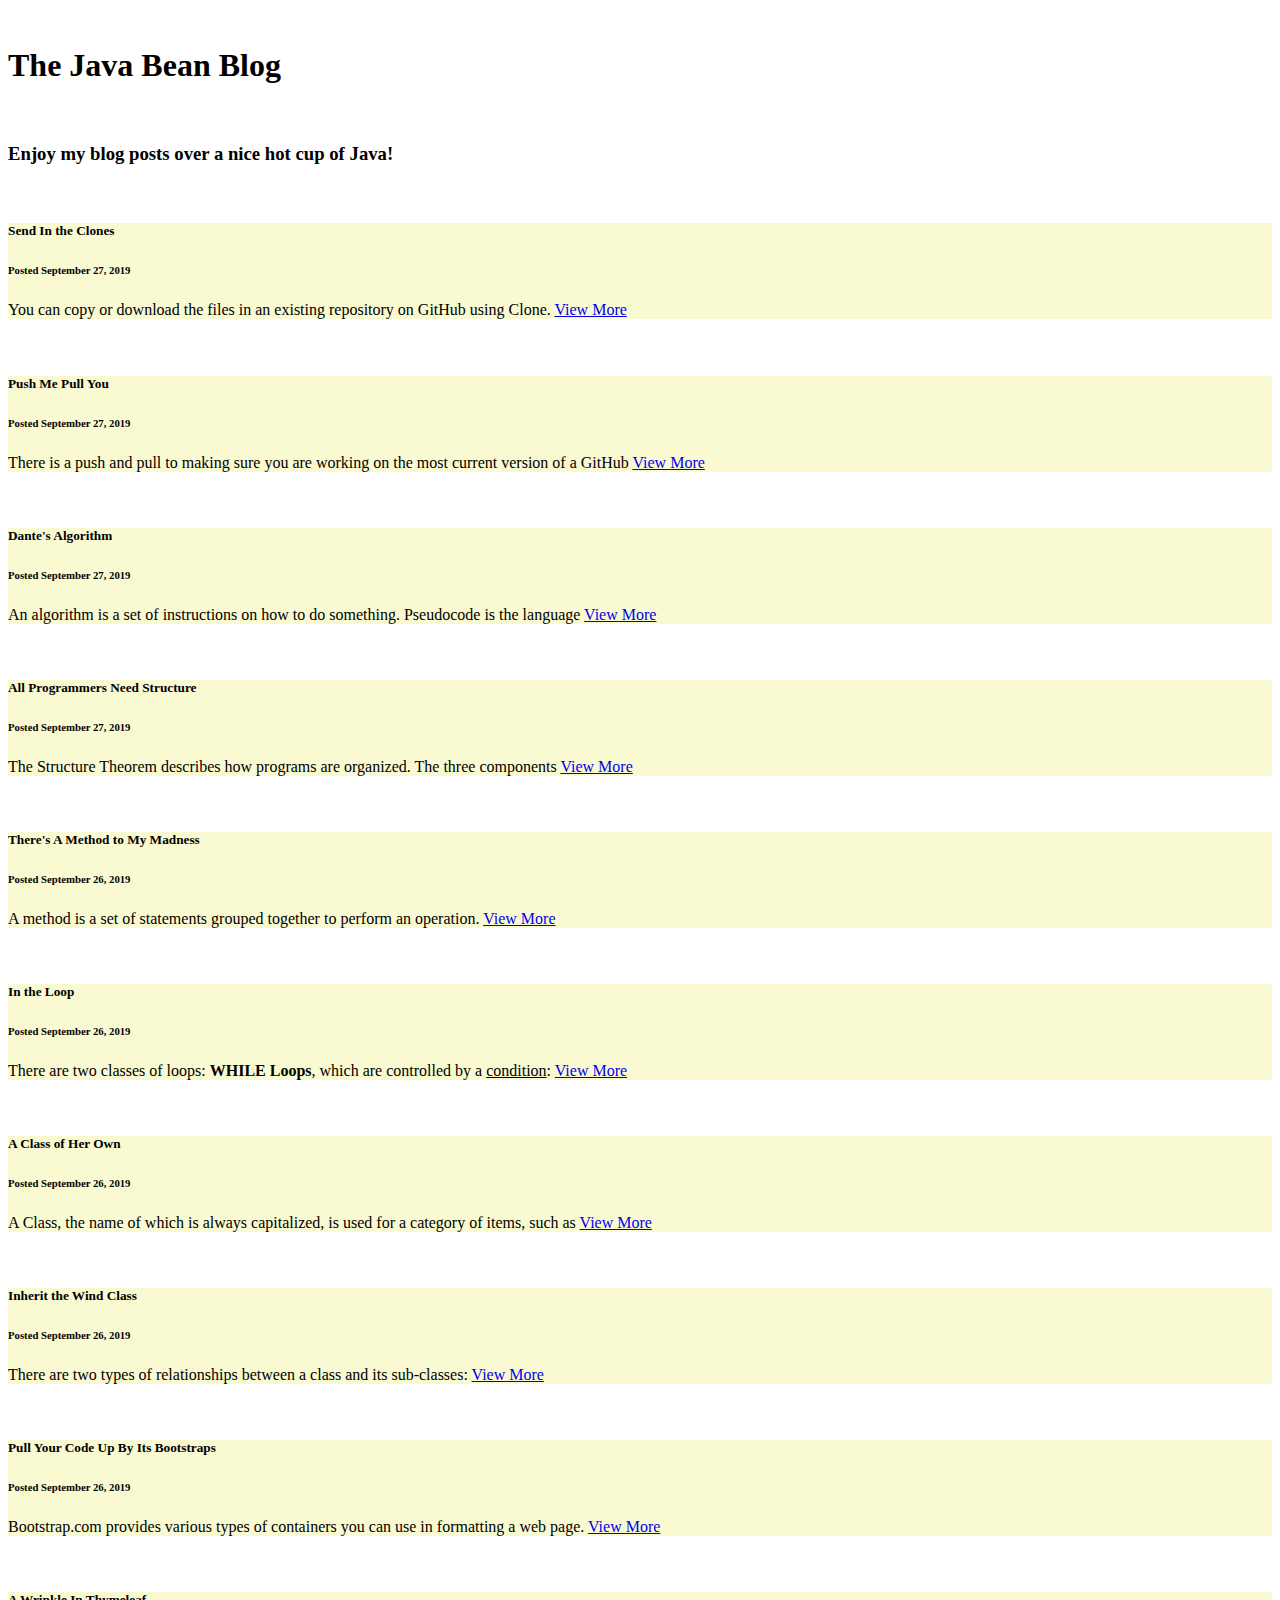
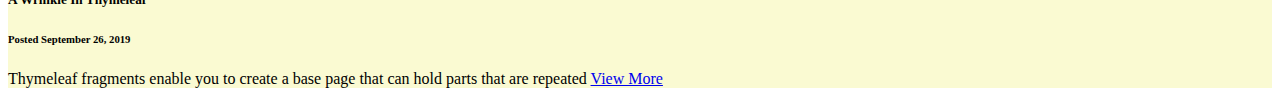
<file: src/main/resources/templates/index.html>
<!DOCTYPE html>
<html lang="en" xmlns:th="http://www.thymeleaf.org">
<head>
    <title>Home</title>
    <div th:insert="base :: head"></div>
    <style>
        .card{text-align: left}
    </style>
</head>
<body>
<div th:insert="base :: navlinks"></div>
<br>
<div class="container">
    <div class="jumbotron">
        <h1><strong>The Java Bean Blog</strong></h1>
        <br>
        <h3>Enjoy my blog posts over a nice hot cup of Java!</h3>
        <br>
        <div class="card">
            <div class="card-body" style="background-color: lightgoldenrodyellow">
                <h5 class="card-title"><strong>Send In the Clones</strong></h5>
                <h6 class="card-text">Posted September 27, 2019</h6>
                <p class="card-text">You can copy or download the files
                    in an existing repository on GitHub using Clone.
                    <a href="/gitHub1">View More</a></p>
            </div>
        </div>
        <br>
        <div class="card">
            <div class="card-body" style="background-color: lightgoldenrodyellow">
                <h5 class="card-title"><strong>Push Me Pull You</strong></h5>
                <h6 class="card-text">Posted September 27, 2019</h6>
                <p class="card-text">There is a push and pull to making sure
                    you are working on the most current version of a GitHub
                    <a href="/gitHub2">View More</a></p>
            </div>
        </div>
        <br>
        <div class="card">
            <div class="card-body" style="background-color: lightgoldenrodyellow">
                <h5 class="card-title"><strong>Dante's Algorithm</strong></h5>
                <h6 class="card-text">Posted September 27, 2019</h6>
                <p class="card-text">An algorithm is a set of instructions
                    on how to do something. Pseudocode is the language
                    <a href="/programDesignAlgorithms1">View More</a></p>
            </div>
        </div>
        <br>
        <div class="card">
            <div class="card-body" style="background-color: lightgoldenrodyellow">
                <h5 class="card-title"><strong>All Programmers Need
                    Structure</strong></h5>
                <h6 class="card-text">Posted September 27, 2019</h6>
                <p class="card-text">The Structure Theorem describes how
                    programs are organized.  The three components
                    <a href="/programDesignAlgorithms2">View More</a></p>
            </div>
        </div>
        <br>
        <div class="card">
            <div class="card-body" style="background-color: lightgoldenrodyellow">
                <h5 class="card-title"><strong>There's A Method to My Madness</strong></h5>
                <h6 class="card-text">Posted September 26, 2019</h6>
                <p class="card-text">A method is a set of statements
                    grouped together to perform an operation.
                    <a href="/coreJava1">View More</a></p>
            </div>
        </div>
        <br>
        <div class="card">
            <div class="card-body" style="background-color: lightgoldenrodyellow">
                <h5 class="card-title"><strong>In the Loop</strong></h5>
                <h6 class="card-text">Posted September 26, 2019</h6>
                <p class="card-text">There are two classes of loops:
                    <b>WHILE Loops</b>, which are controlled by a
                    <u>condition</u>:
                    <a href="/coreJava2">View More</a></p>
            </div>
        </div>
        <br>
        <div class="card">
            <div class="card-body" style="background-color: lightgoldenrodyellow">
                <h5 class="card-title"><strong>A Class of Her Own</strong></h5>
                <h6 class="card-text">Posted September 26, 2019</h6>
                <p class="card-text">A Class, the name of which is always capitalized,
                    is used for a category of items, such as
                    <a href="/objectOrientedJava1">View More</a></p>
            </div>
        </div>
        <br>
        <div class="card">
            <div class="card-body" style="background-color: lightgoldenrodyellow">
                <h5 class="card-title"><strong>Inherit the Wind Class</strong></h5>
                <h6 class="card-text">Posted September 26, 2019</h6>
                <p class="card-text">There are two types of relationships between
                    a class and its sub-classes:
                    <a href="/objectOrientedJava2">View More</a></p>
            </div>
        </div>
        <br>
        <div class="card">
            <div class="card-body" style="background-color: lightgoldenrodyellow">
                <h5 class="card-title"><strong>Pull Your Code Up By Its
                    Bootstraps</strong></h5>
                <h6 class="card-text">Posted September 26, 2019</h6>
                <p class="card-text">Bootstrap.com provides various types of
                    containers you can use in formatting a web page.
                    <a href="/htmlCssBootstrap1">View More</a></p>
            </div>
        </div>
        <br>
        <div class="card">
            <div class="card-body" style="background-color: lightgoldenrodyellow">
                <h5 class="card-title"><strong>A Wrinkle In Thymeleaf</strong></h5>
                <h6 class="card-text">Posted September 26, 2019</h6>
                <p class="card-text">Thymeleaf fragments enable you to create
                    a base page that can hold parts that are repeated
                    <a href="/htmlCssBootstrap2">View More</a></p>
            </div>
        </div>
    </div>
</div>
<div th:insert="base :: footer"></div>
<div th:insert="base :: bootstrapScripts"></div>
</body>
</html>
</file>
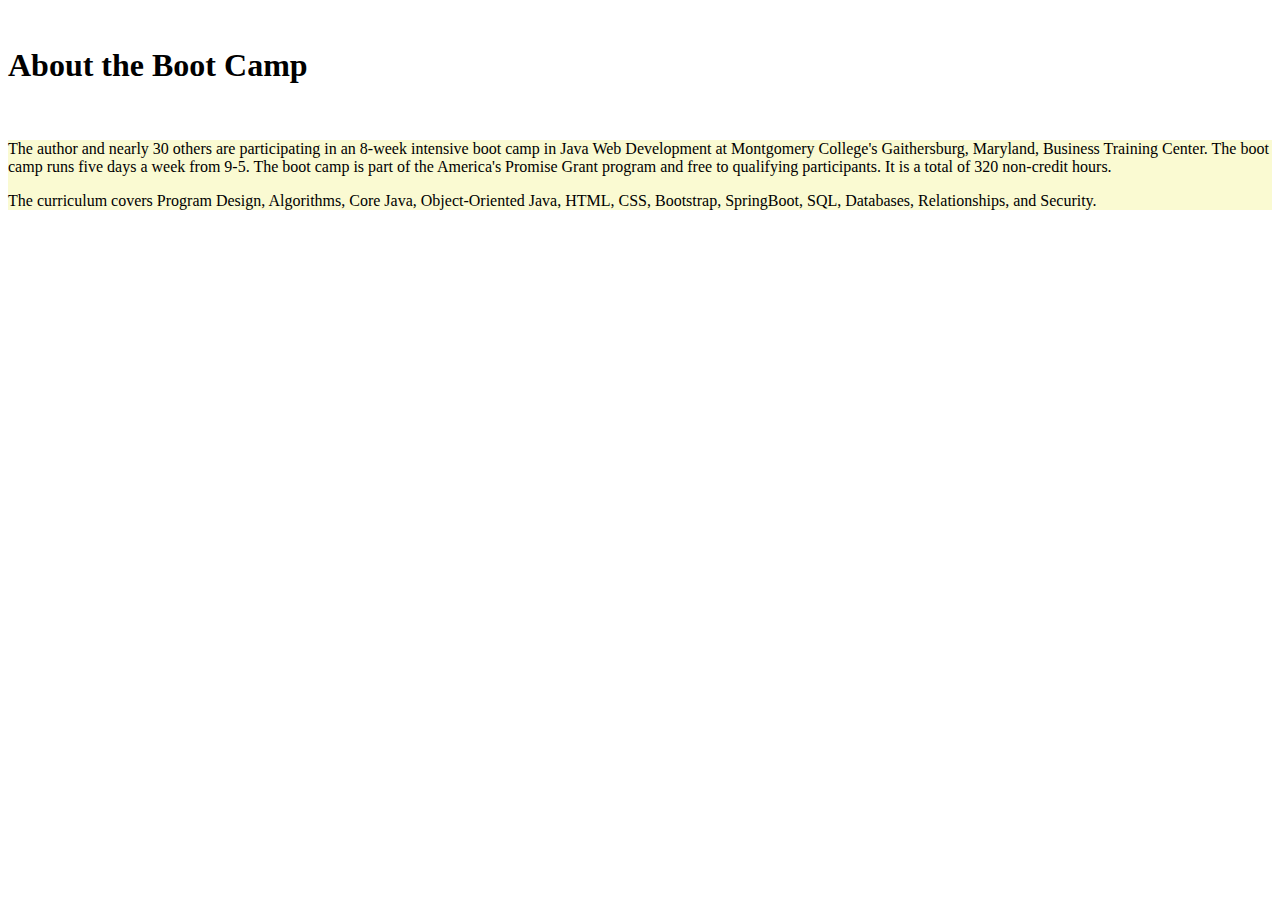
<file: src/main/resources/templates/aboutBootcamp.html>
<!DOCTYPE html>
<html lang="en" xmlns:th="http://www.thymeleaf.org">
<head>
    <title>About the Boot Camp</title>
    <div th:insert="base :: head"></div>
</head>
<body>
<div th:insert="base :: navlinks"></div>
<br>
<div class="container">
    <div class="jumbotron">
        <h1><strong>About the Boot Camp</strong></h1>
        <br>
        <div class="container">
            <div class="jumbotron" style="background-color: lightgoldenrodyellow">

                <p>The author and nearly 30 others are participating in an 8-week
                    intensive boot camp in Java Web Development at Montgomery
                    College's Gaithersburg, Maryland, Business Training Center.
                    The boot camp runs five days a week from 9-5.  The boot camp is
                    part of the America's Promise Grant program and free to
                    qualifying participants. It is a total of 320 non-credit hours. </p>
                <p> The curriculum covers Program Design, Algorithms, Core Java,
                    Object-Oriented Java, HTML, CSS, Bootstrap, SpringBoot, SQL,
                    Databases, Relationships, and Security.</p>
            </div>
        </div>
    </div>
</div>
<div th:insert="base :: footer"></div>
<div th:insert="base :: bootstrapScripts"></div>
</body>
</html>
</file>
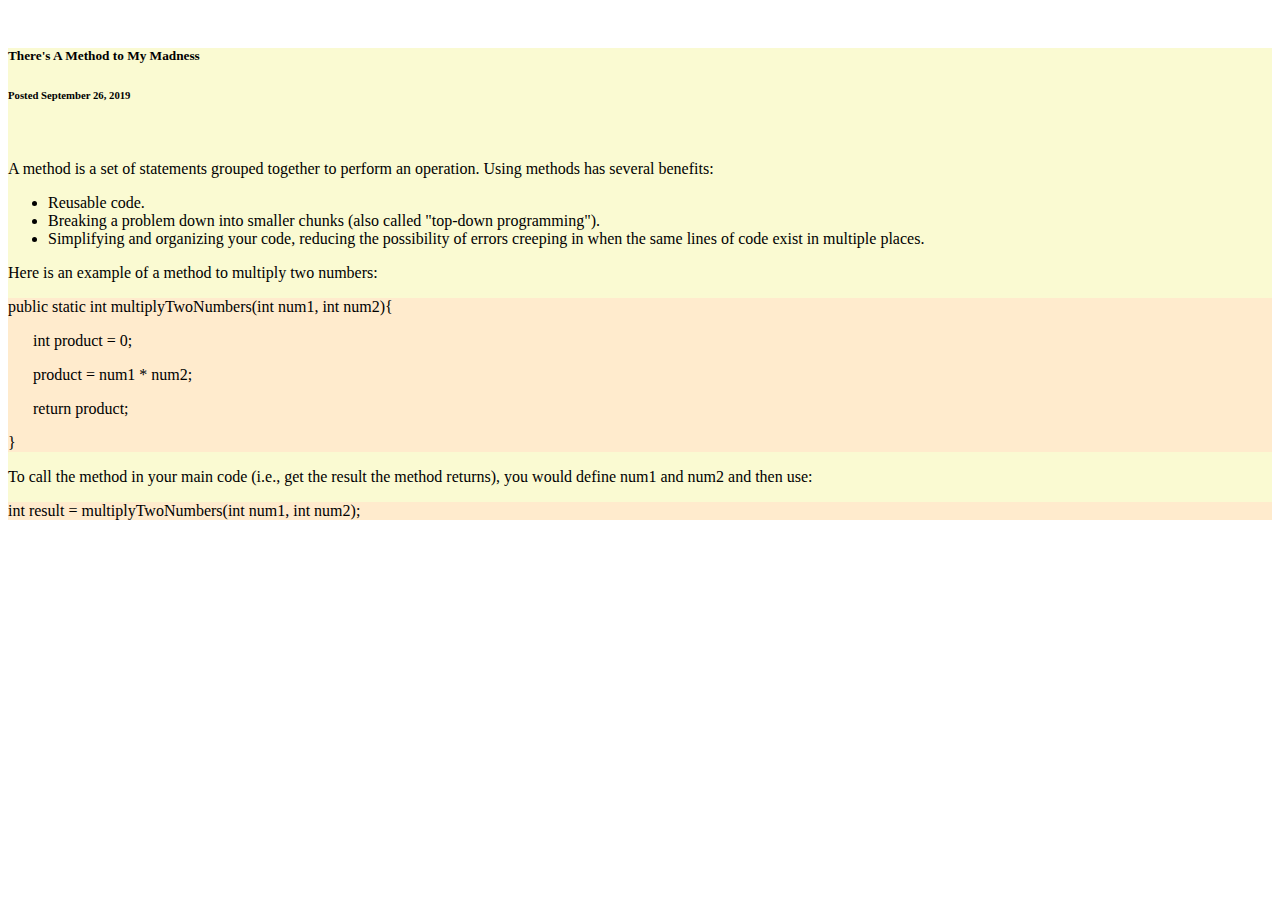
<file: src/main/resources/templates/coreJava1.html>
<!DOCTYPE html>
<html lang="en" xmlns:th="http://www.thymeleaf.org">

<head>
    <title>There's A Method to My Madness</title>
    <div th:insert="base :: head"></div>
    <style>
        .card{text-align: left}
    </style>
</head>
<body>
<div th:insert="base :: navlinks"></div>
<br>
<div class="container">
    <div class="jumbotron">
        <div class="container">
            <div class="jumbotron" style="background-color: lightgoldenrodyellow">
                <h5>There's A Method to My Madness</h5>
                <h6>Posted September 26, 2019</h6>
                <br>
                <p>A method is a set of statements grouped together
                    to perform an operation. Using methods has several
                    benefits: </p>
                <ul>
                    <li>Reusable code.</li>
                    <li>Breaking a problem down into smaller chunks
                        (also called "top-down programming").</li>
                    <li>Simplifying and organizing your code, reducing
                        the possibility of errors creeping in when the
                        same lines of code exist in multiple places.</li>
                </ul>
                <p>Here is an example of a method to multiply two numbers:</p>
                <div class="container">
                    <div class="card">
                        <div class="card-body" style="background-color: blanchedalmond">
                            <p class="card-text">
                                public static int multiplyTwoNumbers(int num1, int num2){</p>
                            <p class="card-text" style="padding-left: 25px">
                                int product = 0;</p>
                            <p class="card-text" style="padding-left: 25px">
                                product = num1 * num2;</p>
                            <p class="card-text" style="padding-left: 25px">
                                return product;</p>
                            <p class="card-text">
                                }</p>
                        </div>
                    </div>
                </div>
                <p>To call the method in your main code (i.e., get the result
                    the method returns), you would define num1 and num2 and
                    then use:</p>
                <div class="container">
                    <div class="card">
                        <div class="card-body" style="background-color: blanchedalmond">
                            <p class="card-text">
                                int result = multiplyTwoNumbers(int num1, int num2);</p>
                        </div>
                    </div>
                </div>
            </div>
        </div>
    </div>
</div>
<div th:insert="base :: footer"></div>
<div th:insert="base :: bootstrapScripts"></div>
</body>
</html>
</file>
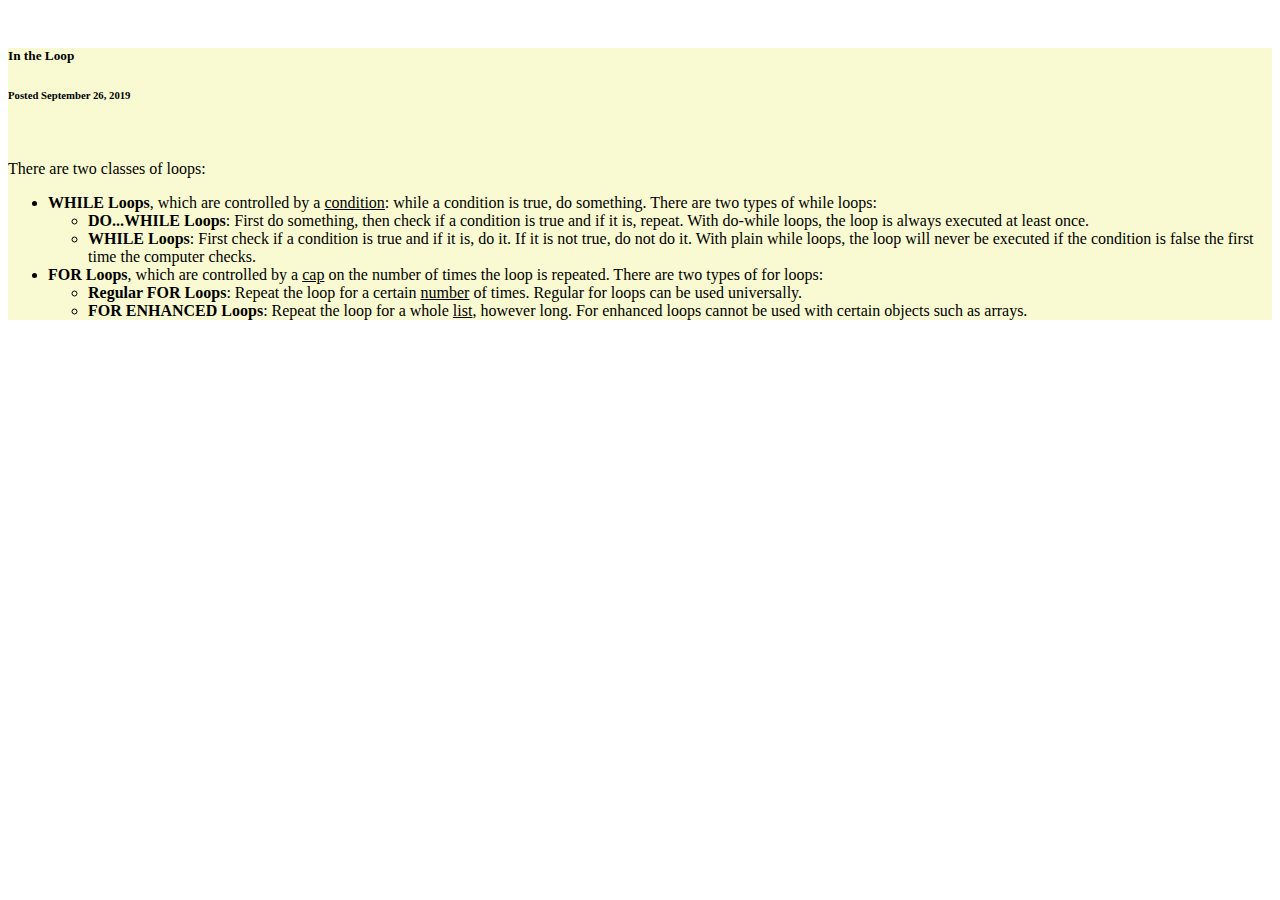
<file: src/main/resources/templates/coreJava2.html>
<!DOCTYPE html>
<html lang="en" xmlns:th="http://www.thymeleaf.org">
<head>
    <title>In the Loop</title>
    <div th:insert="base :: head"></div>
</head>
<body>
<div th:insert="base :: navlinks"></div>
<br>
<div class="container">
    <div class="jumbotron">
        <div class="container">
            <div class="jumbotron" style="background-color: lightgoldenrodyellow">
                <h5>In the Loop</h5>
                <h6>Posted September 26, 2019</h6>
                <br>
                <p>There are two classes of loops:  </p>
                <ul>
                    <li><b>WHILE Loops</b>, which are controlled by a
                        <u>condition</u>: while a condition is true,
                        do something.  There are two types of while
                        loops:
                        <ul>
                            <li><b>DO...WHILE Loops</b>: First do something, then
                                check if a condition is true and if it is,
                                repeat. With do-while loops, the loop is always
                                executed at least once.</li>
                            <li><b>WHILE Loops</b>: First check if a condition is true
                                and if it is, do it.  If it is not true, do not do it.
                                With plain while loops, the loop will never be executed
                                if the condition is false the first time the computer
                                checks.</li>
                        </ul>
                    </li>
                    <li><b>FOR Loops</b>, which are controlled by a <u>cap</u> on the
                        number of times the loop is repeated.  There are two types
                        of for loops:
                        <ul>
                            <li><b>Regular FOR Loops</b>: Repeat the loop for a certain
                                <u>number</u> of times.  Regular for loops can be used
                                universally. </li>
                            <li><b>FOR ENHANCED Loops</b>: Repeat the loop for a whole
                                <u>list</u>, however long. For enhanced loops cannot be
                                used with certain objects such as arrays.</li>
                        </ul>
                    </li>
                </ul>
            </div>
        </div>
    </div>
</div>
<div th:insert="base :: footer"></div>
<div th:insert="base :: bootstrapScripts"></div>
</body>
</html>
</file>
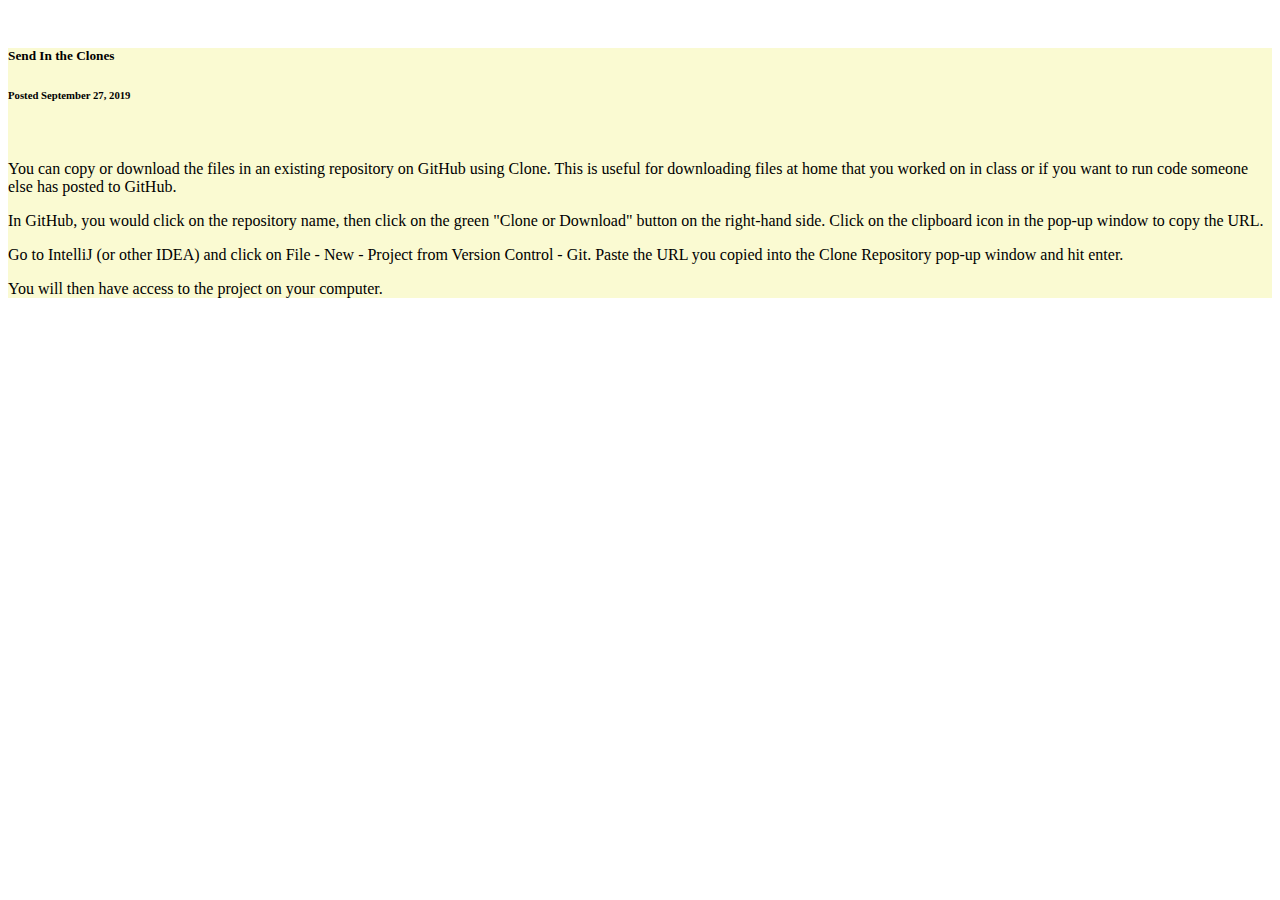
<file: src/main/resources/templates/gitHub1.html>
<!DOCTYPE html>
<html lang="en" xmlns:th="http://www.thymeleaf.org">
<head>
    <title>Send In the Clones</title>
    <div th:insert="base :: head"></div>
</head>
<body>
<div th:insert="base :: navlinks"></div>
<br>
<div class="container">
    <div class="jumbotron">
        <div class="container">
            <div class="jumbotron" style="background-color: lightgoldenrodyellow">
                <h5>Send In the Clones</h5>
                <h6>Posted September 27, 2019</h6>
                <br>
                <p>You can copy or download the files in an existing repository on
                    GitHub using Clone. This is useful for downloading files at home
                    that you worked on in class or if you want to run code someone
                    else has posted to GitHub.</p>
                <p>In GitHub, you would click on the repository name, then click on
                    the green "Clone or Download" button on the right-hand side.
                    Click on the clipboard icon in the pop-up window to copy the URL.</p>
                <p>Go to IntelliJ (or other IDEA) and click on File - New - Project
                    from Version Control - Git. Paste the URL you copied into the
                    Clone Repository pop-up window and hit enter.</p>
                <p>You will then have access to the project on your computer.</p>
            </div>
        </div>
    </div>
</div>
<div th:insert="base :: footer"></div>
<div th:insert="base :: bootstrapScripts"></div>
</body>
</html>
</file>
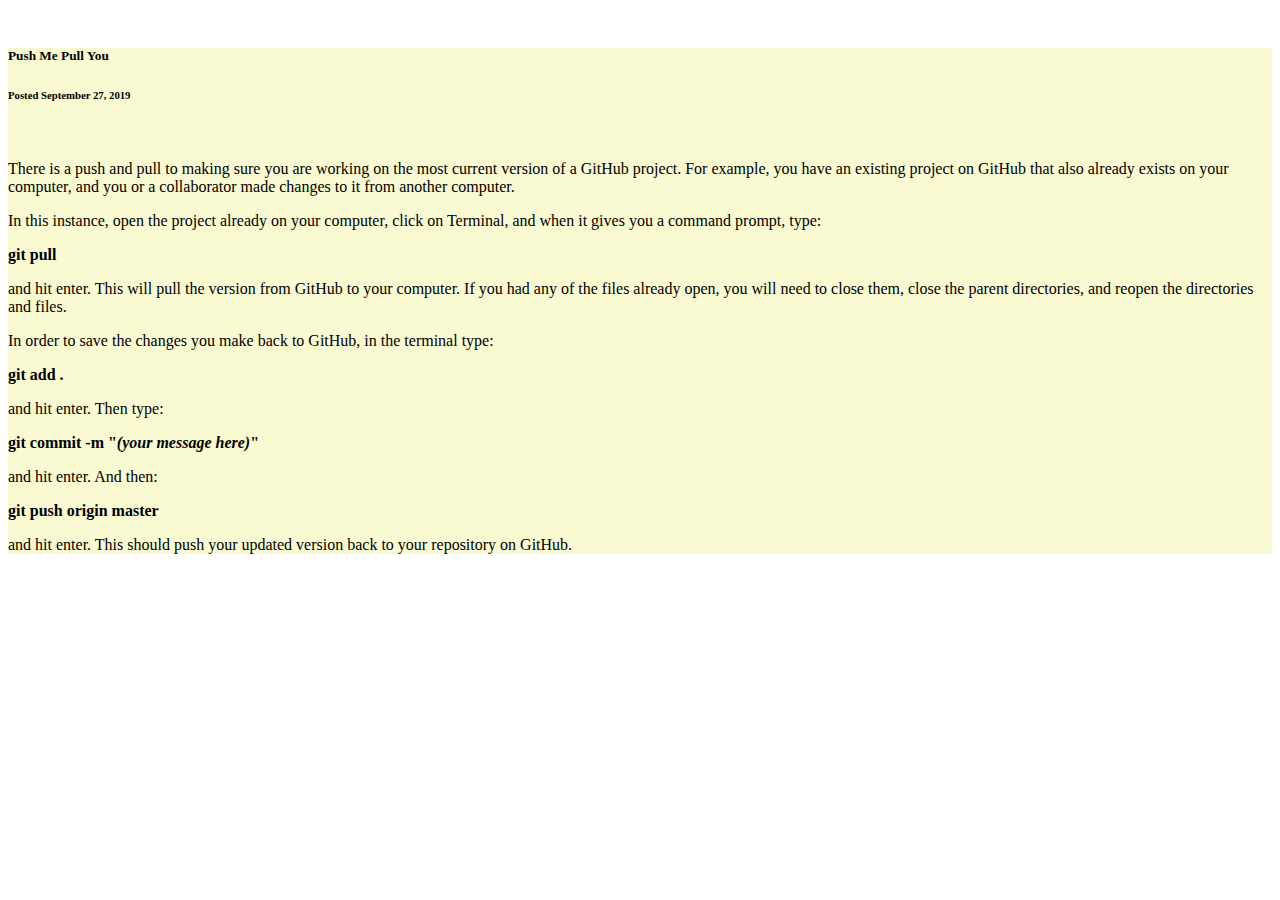
<file: src/main/resources/templates/gitHub2.html>
<!DOCTYPE html>
<html lang="en" xmlns:th="http://www.thymeleaf.org">
<head>
    <title>Push Me Pull You</title>
    <div th:insert="base :: head"></div>
</head>
<body>
<div th:insert="base :: navlinks"></div>
<br>
<div class="container">
    <div class="jumbotron">
        <div class="container">
            <div class="jumbotron" style="background-color: lightgoldenrodyellow">
                <h5>Push Me Pull You</h5>
                <h6>Posted September 27, 2019</h6>
                <br>
                <p>There is a push and pull to making sure you are working
                    on the most current version of a GitHub project.  For
                    example, you have an existing project on GitHub that
                    also already exists on your computer, and you or a
                    collaborator made changes to it from another computer.</p>
                <p>In this instance, open the project already on your computer,
                    click on Terminal, and when it gives you a command prompt, type:</p>
                <p><b>git pull</b></p>
                <p>and hit enter.  This will pull the version from GitHub to your
                    computer. If you had any of the files already open, you will
                    need to close them, close the parent directories, and reopen
                    the directories and files. </p>
                <p>In order to save the changes you make back to GitHub, in the
                    terminal type:</p>
                <p><b>git add .</b></p>
                <p>and hit enter.  Then type:</p>
                <p><b>git commit -m "<i>(your message here)</i>"</b></p>
                <p>and hit enter.  And then:</p>
                <p><b>git push origin master</b></p>
                <p>and hit enter. This should push your updated version back to
                    your repository on GitHub.</p>
            </div>
        </div>
    </div>
</div>
<div th:insert="base :: footer"></div>
<div th:insert="base :: bootstrapScripts"></div>
</body>
</html>
</file>
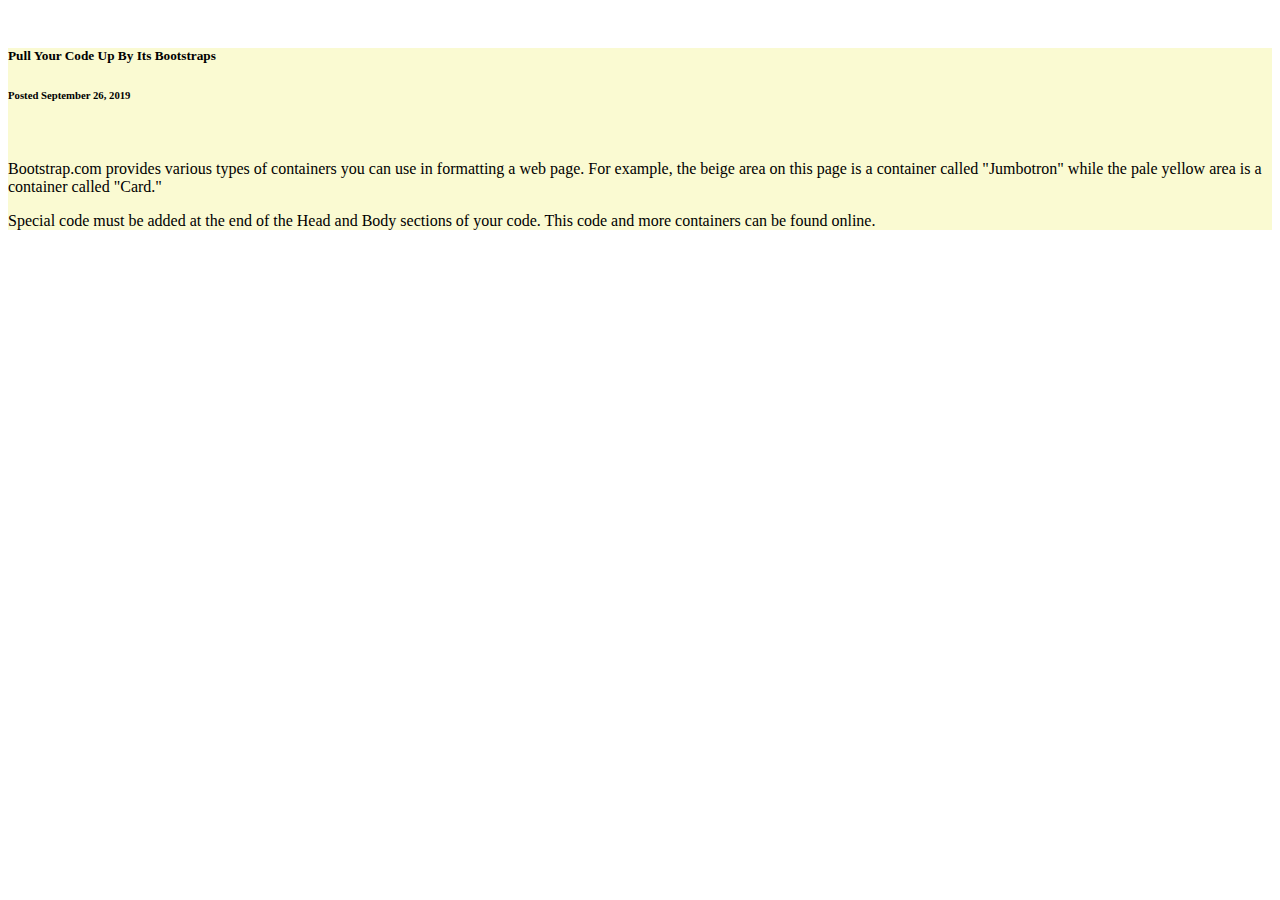
<file: src/main/resources/templates/htmlCssBootstrap1.html>
<!DOCTYPE html>
<html lang="en" xmlns:th="http://www.thymeleaf.org">
<!DOCTYPE html>
<html lang="en" xmlns:th="http://www.thymeleaf.org">
<head>
    <title>Pull Your Code Up By Its Bootstraps</title>
    <div th:insert="base :: head"></div>
</head>
<body>
<div th:insert="base :: navlinks"></div>
<br>
<div class="container">
    <div class="jumbotron">
        <div class="container">
            <div class="jumbotron" style="background-color: lightgoldenrodyellow">
                <h5>Pull Your Code Up By Its Bootstraps</h5>
                <h6>Posted September 26, 2019</h6>
                <br>
                <p>Bootstrap.com provides various types of containers you can
                    use in formatting a web page.  For example, the beige area
                    on this page is a container called "Jumbotron" while the
                    pale yellow area is a container called "Card."</p>
                <p>Special code must be added at the end of the Head and Body
                    sections of your code. This code and more containers can be
                    found online.</p>
            </div>
        </div>
    </div>
</div>
<div th:insert="base :: footer"></div>
<div th:insert="base :: bootstrapScripts"></div>
</body>
</html>
</file>
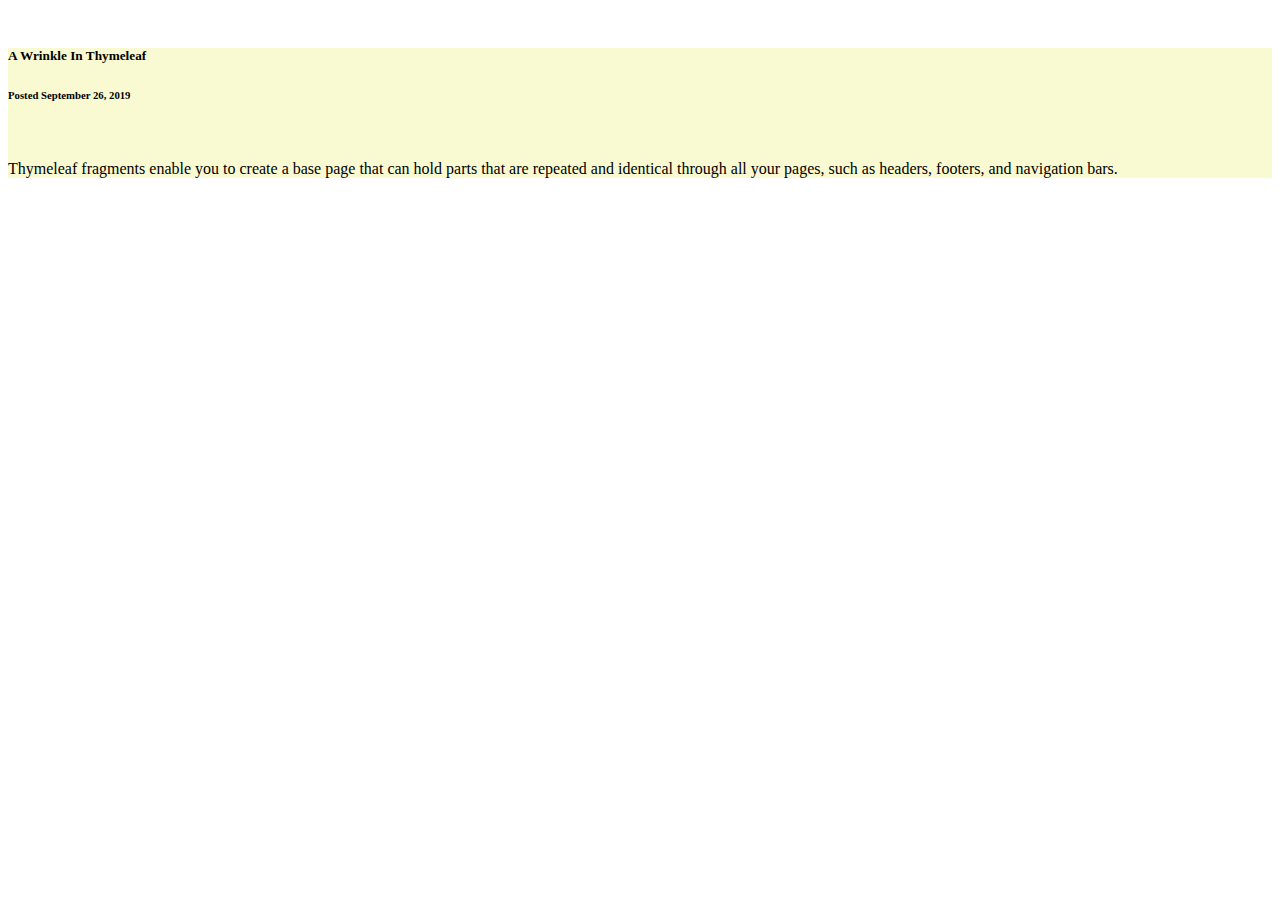
<file: src/main/resources/templates/htmlCssBootstrap2.html>
<!DOCTYPE html>
<html lang="en" xmlns:th="http://www.thymeleaf.org">
<!DOCTYPE html>
<html lang="en" xmlns:th="http://www.thymeleaf.org">
<head>
    <title>A Wrinkle In Thymeleaf</title>
    <div th:insert="base :: head"></div>
</head>
<body>
<div th:insert="base :: navlinks"></div>
<br>
<div class="container">
    <div class="jumbotron">
        <div class="container">
            <div class="jumbotron" style="background-color: lightgoldenrodyellow">
                <h5>A Wrinkle In Thymeleaf</h5>
                <h6>Posted September 26, 2019</h6>
                <br>
                <p>Thymeleaf fragments enable you to create a base page that can hold parts that are repeated and identical through all your pages, such as headers, footers, and navigation bars. </p>
            </div>
        </div>
    </div>
</div>
<div th:insert="base :: footer"></div>
<div th:insert="base :: bootstrapScripts"></div>
</body>
</html>
</file>
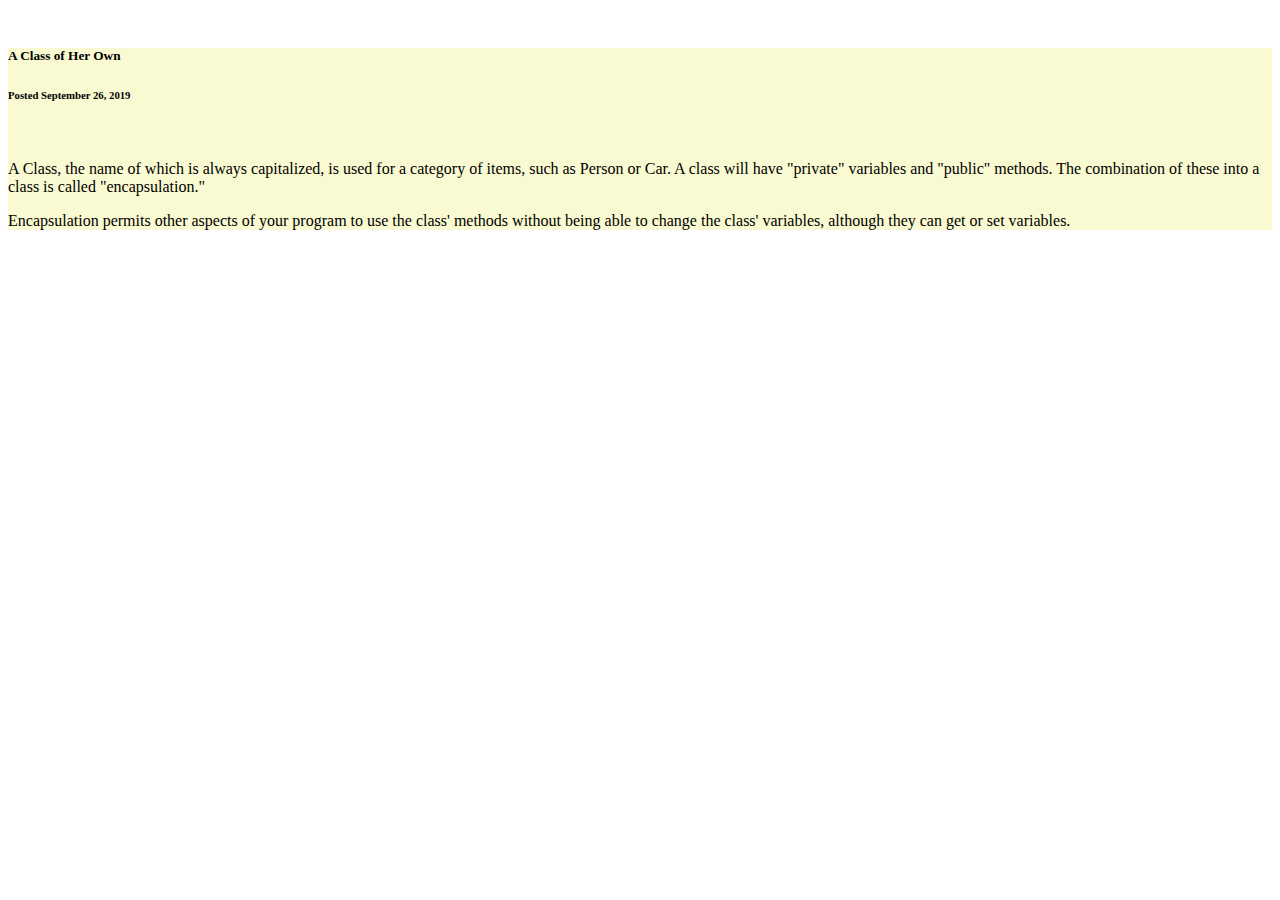
<file: src/main/resources/templates/objectOrientedJava1.html>
<!DOCTYPE html>
<html lang="en" xmlns:th="http://www.thymeleaf.org">
<!DOCTYPE html>
<html lang="en" xmlns:th="http://www.thymeleaf.org">
<head>
    <title>A Class of Her Own</title>
    <div th:insert="base :: head"></div>
</head>
<body>
<div th:insert="base :: navlinks"></div>
<br>
<div class="container">
    <div class="jumbotron">
        <div class="container">
            <div class="jumbotron" style="background-color: lightgoldenrodyellow">
                <h5>A Class of Her Own</h5>
                <h6>Posted September 26, 2019</h6>
                <br>
                <p>A Class, the name of which is always capitalized,
                    is used for a category of items, such as Person
                    or Car. A class will have "private" variables and
                    "public" methods. The combination of these into a
                    class is called "encapsulation."</p>
                <p> Encapsulation permits other aspects of your program
                    to use the class' methods without being able to change
                    the class' variables, although they can get or set
                    variables.</p>
            </div>
        </div>
    </div>
</div>
<div th:insert="base :: footer"></div>
<div th:insert="base :: bootstrapScripts"></div>
</body>
</html>
</file>
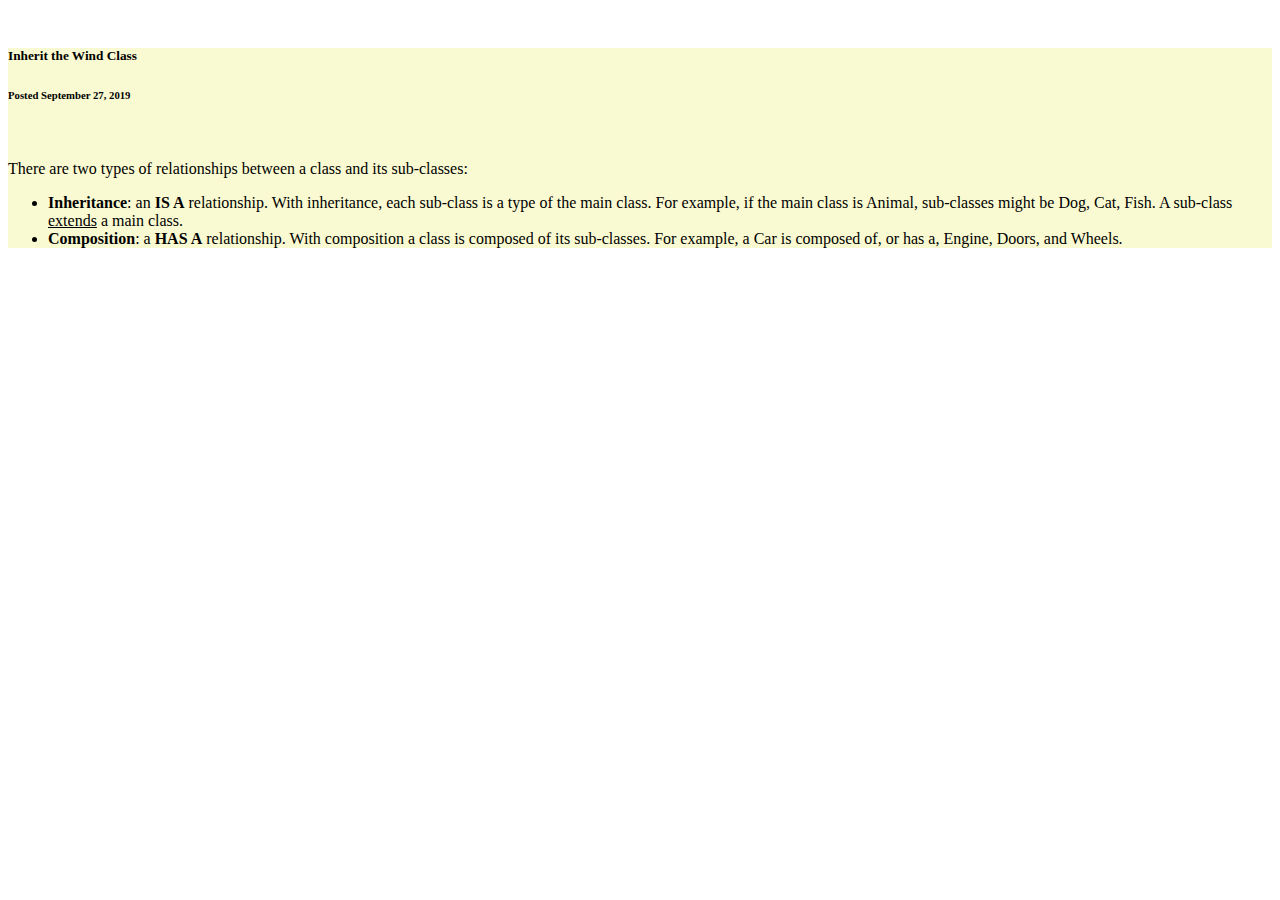
<file: src/main/resources/templates/objectOrientedJava2.html>
<!DOCTYPE html>
<html lang="en" xmlns:th="http://www.thymeleaf.org">
<!DOCTYPE html>
<html lang="en" xmlns:th="http://www.thymeleaf.org">
<head>
    <title>Inherit the Wind Class</title>
    <div th:insert="base :: head"></div>
</head>
<body>
<div th:insert="base :: navlinks"></div>
<br>
<div class="container">
    <div class="jumbotron">
        <div class="container">
            <div class="jumbotron" style="background-color: lightgoldenrodyellow">
                <h5>Inherit the Wind Class</h5>
                <h6>Posted September 27, 2019</h6>
                <br>
                <p>There are two types of relationships between a class and its
                    sub-classes:</p>
                <ul>
                    <li><b>Inheritance</b>: an <b>IS A</b> relationship. With
                    inheritance, each sub-class is a type of the main class.  For
                    example, if the main class is Animal, sub-classes might be Dog,
                    Cat, Fish. A sub-class <u>extends</u> a main class.</li>
                    <li><b>Composition</b>: a <b>HAS A</b> relationship. With
                        composition a class is composed of its sub-classes.  For
                        example, a Car is composed of, or has a, Engine, Doors,
                        and Wheels.</li>
                </ul>
            </div>
        </div>
    </div>
</div>
<div th:insert="base :: footer"></div>
<div th:insert="base :: bootstrapScripts"></div>
</body>
</html>
</file>
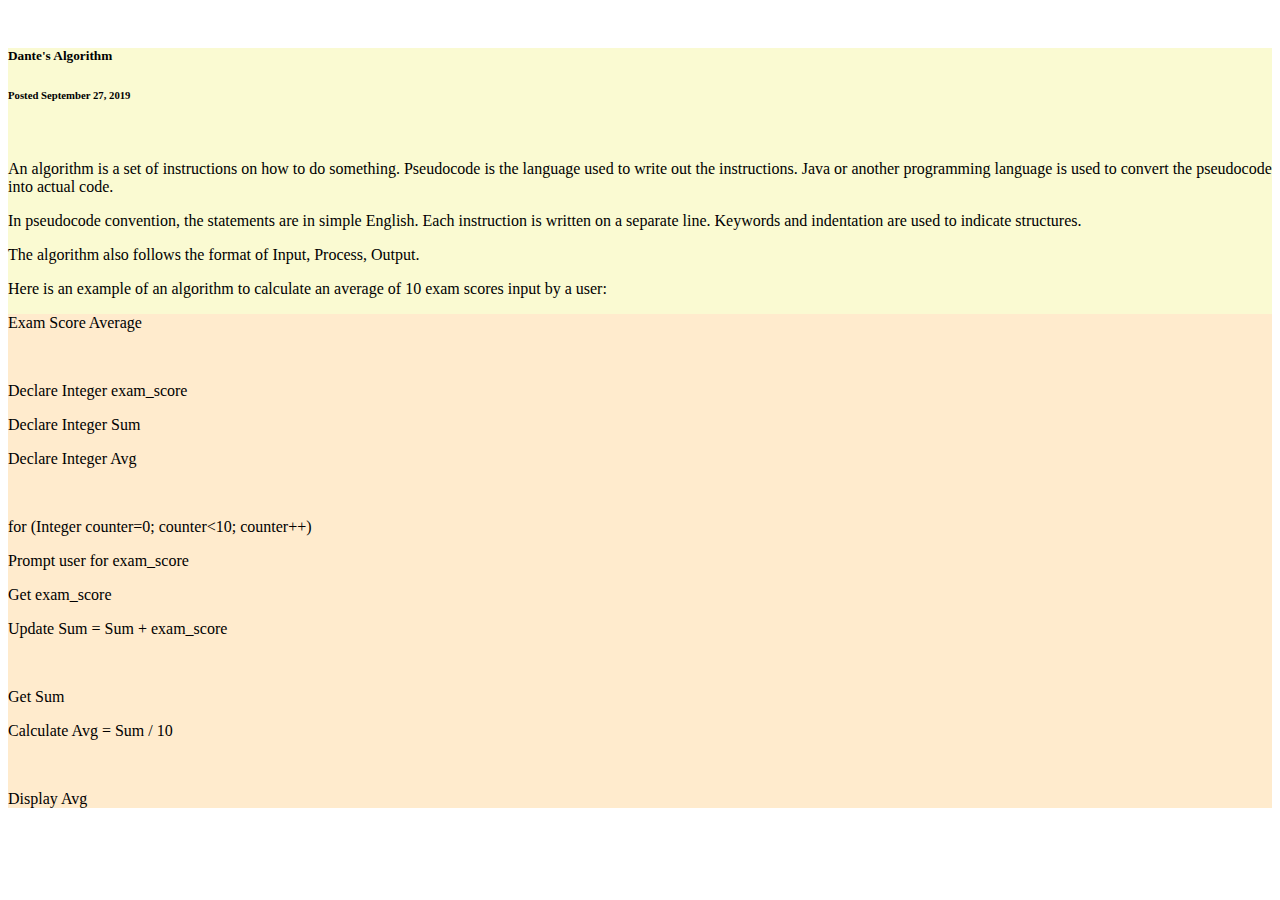
<file: src/main/resources/templates/programDesignAlgorithms1.html>
<!DOCTYPE html>
<html lang="en" xmlns:th="http://www.thymeleaf.org">
<head>
    <title>Dante's Algorithm</title>
    <div th:insert="base :: head"></div>
    <style>
        .card{text-align: left}
    </style>
</head>
<body>
<div th:insert="base :: navlinks"></div>
<br>
<div class="container">
    <div class="jumbotron">
        <div class="container">
            <div class="jumbotron" style="background-color: lightgoldenrodyellow">
                <h5>Dante's Algorithm</h5>
                <h6>Posted September 27, 2019</h6>
                <br>
                <p>An algorithm is a set of instructions on how to do something.
                    Pseudocode is the language used to write out the instructions.
                    Java or another programming language is used to convert the
                    pseudocode into actual code. </p>
                <p>In pseudocode convention, the statements are in simple English.
                    Each instruction is written on a separate line.  Keywords and
                    indentation are used to indicate structures.</p>
                <p>The algorithm also follows the format of Input, Process, Output.</p>
                <p>Here is an example of an algorithm to calculate an average of
                    10 exam scores input by a user:</p>
                <div class="container">
                    <div class="card">
                        <div class="card-body" style="background-color: blanchedalmond">
                            <p class="card-text">Exam Score Average</p>
                            <br>
                            <p class="card-text">Declare Integer exam_score</p>
                            <p class="card-text">Declare Integer Sum</p>
                            <p class="card-text">Declare Integer Avg</p>
                            <br>
                            <p class="card-text">for (Integer counter=0; counter<10; counter++)</p>
                            <p class="card-text">Prompt user for exam_score</p>
                            <p class="card-text">Get exam_score</p>
                            <p class="card-text">Update Sum = Sum + exam_score</p>
                            <br>
                            <p class="card-text">Get Sum</p>
                            <p class="card-text">Calculate Avg = Sum / 10</p>
                            <br>
                            <p class="card-text">Display Avg</p>
                        </div>
                    </div>
                </div>
            </div>
        </div>
    </div>
</div>
<div th:insert="base :: footer"></div>
<div th:insert="base :: bootstrapScripts"></div>
</body>
</html>
</file>
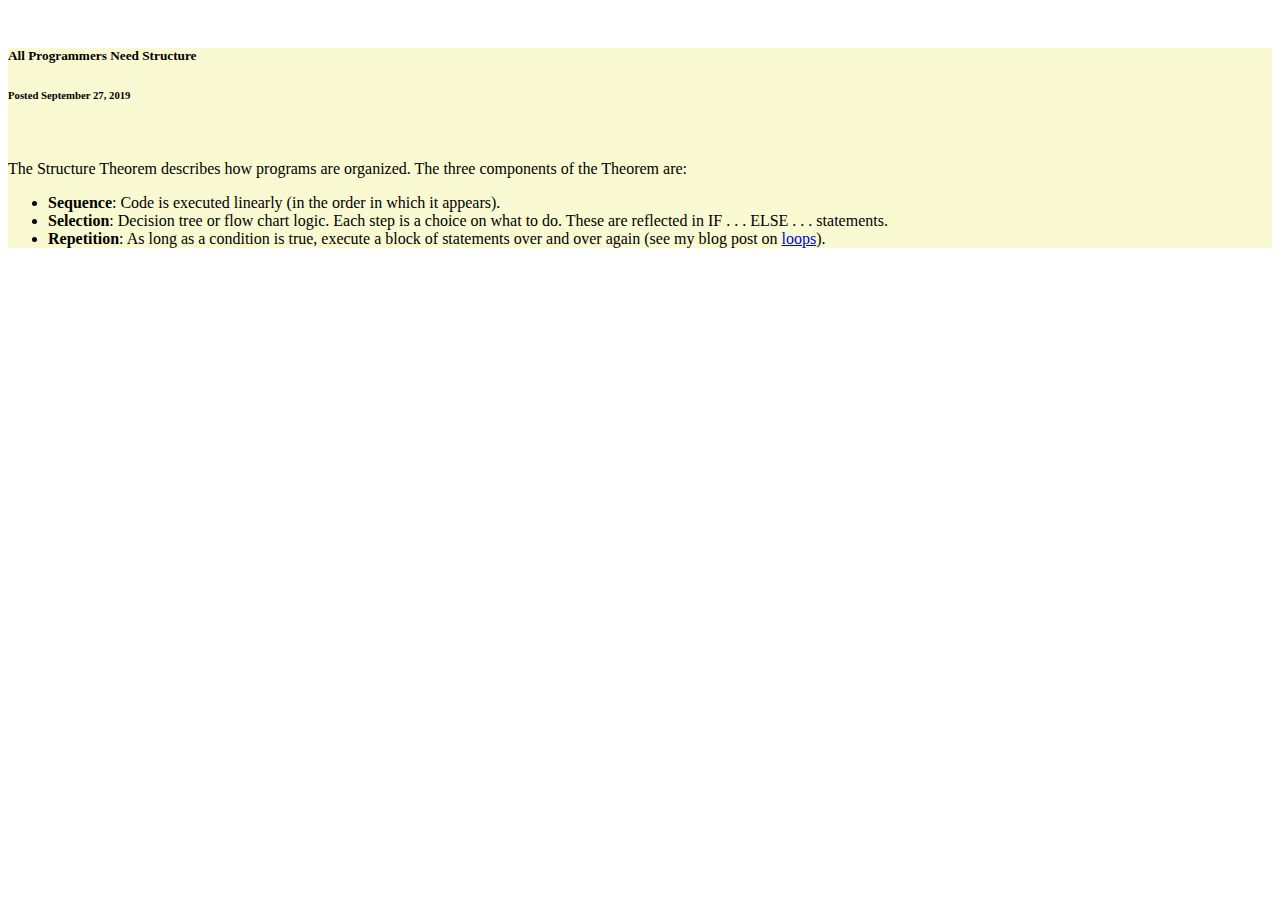
<file: src/main/resources/templates/programDesignAlgorithms2.html>
<!DOCTYPE html>
<html lang="en" xmlns:th="http://www.thymeleaf.org">
<head>
    <title>All Programmers Need Structure</title>
    <div th:insert="base :: head"></div>
    <style>
        .card{text-align: left}
    </style>
</head>
<body>
<div th:insert="base :: navlinks"></div>
<br>
<div class="container">
    <div class="jumbotron">
        <div class="container">
            <div class="jumbotron" style="background-color: lightgoldenrodyellow">
                <h5>All Programmers Need Structure</h5>
                <h6>Posted September 27, 2019</h6>
                <br>
                <p>The Structure Theorem describes how programs are organized.
                    The three components of the Theorem are:</p>
                <ul>
                    <li><b>Sequence</b>: Code is executed linearly (in the
                        order in which it appears).</li>
                    <li><b>Selection</b>: Decision tree or flow chart logic.
                        Each step is a choice on what to do. These are reflected in
                        IF . . . ELSE . . . statements.</li>
                    <li><b>Repetition</b>: As long as a condition is true,
                        execute a block of statements over and over again (see
                        my blog post on <a href="/coreJava2">loops</a>).</li>
                </ul>
            </div>
        </div>
    </div>
</div>
<div th:insert="base :: footer"></div>
<div th:insert="base :: bootstrapScripts"></div>
</body>
</html>
</file>
